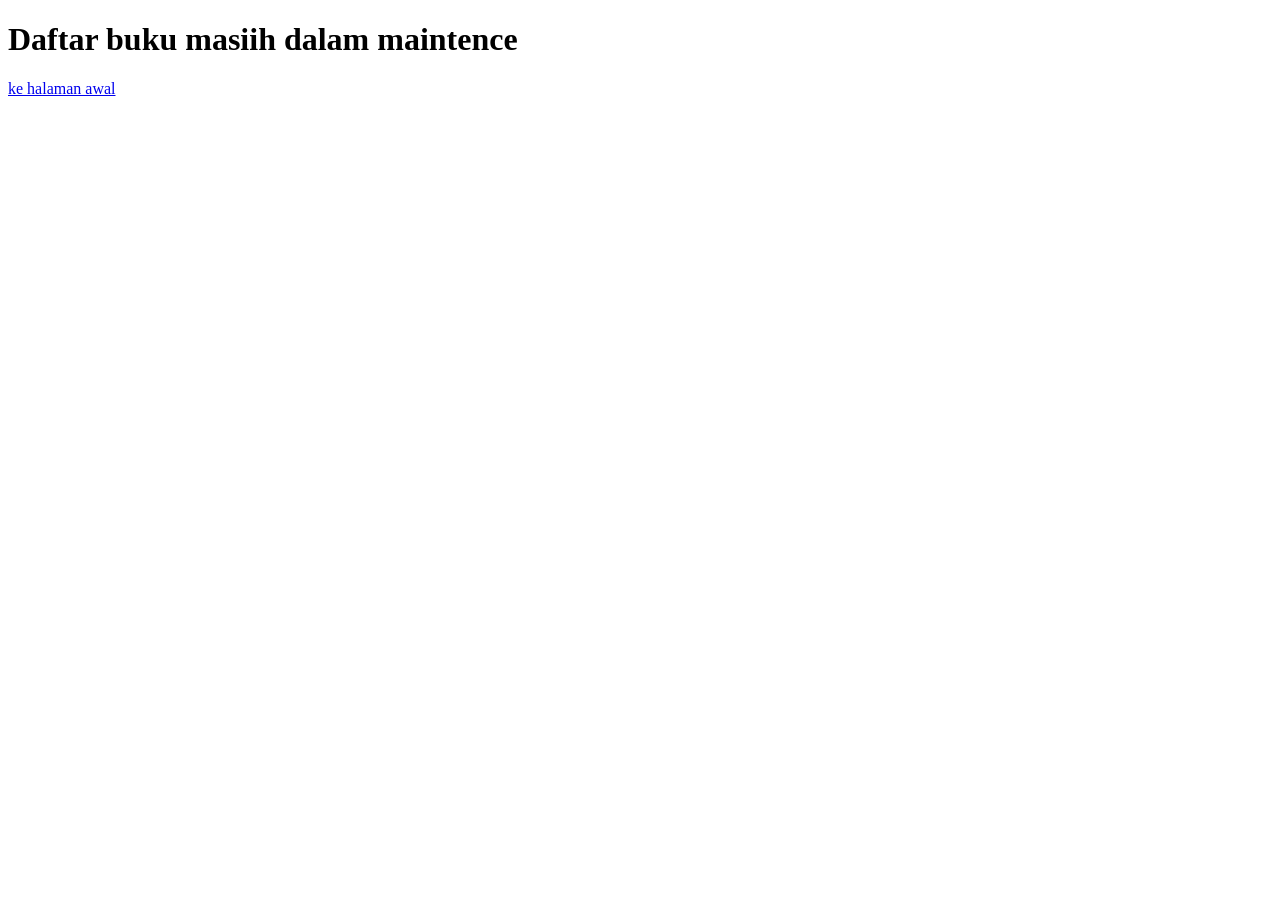
<file: daftar-buku.html>
<!doctype html>
<html lang="en">
  <head>
    <meta charset="UTF-8" />
    <meta name="viewport" content="width=device-width, initial-scale=1.0" />
    <title>Document</title>
  </head>
  <body>
    <h1>Daftar buku masiih dalam maintence</h1>
    <a href="index.html">ke halaman awal</a>
  </body>
</html>
</file>
